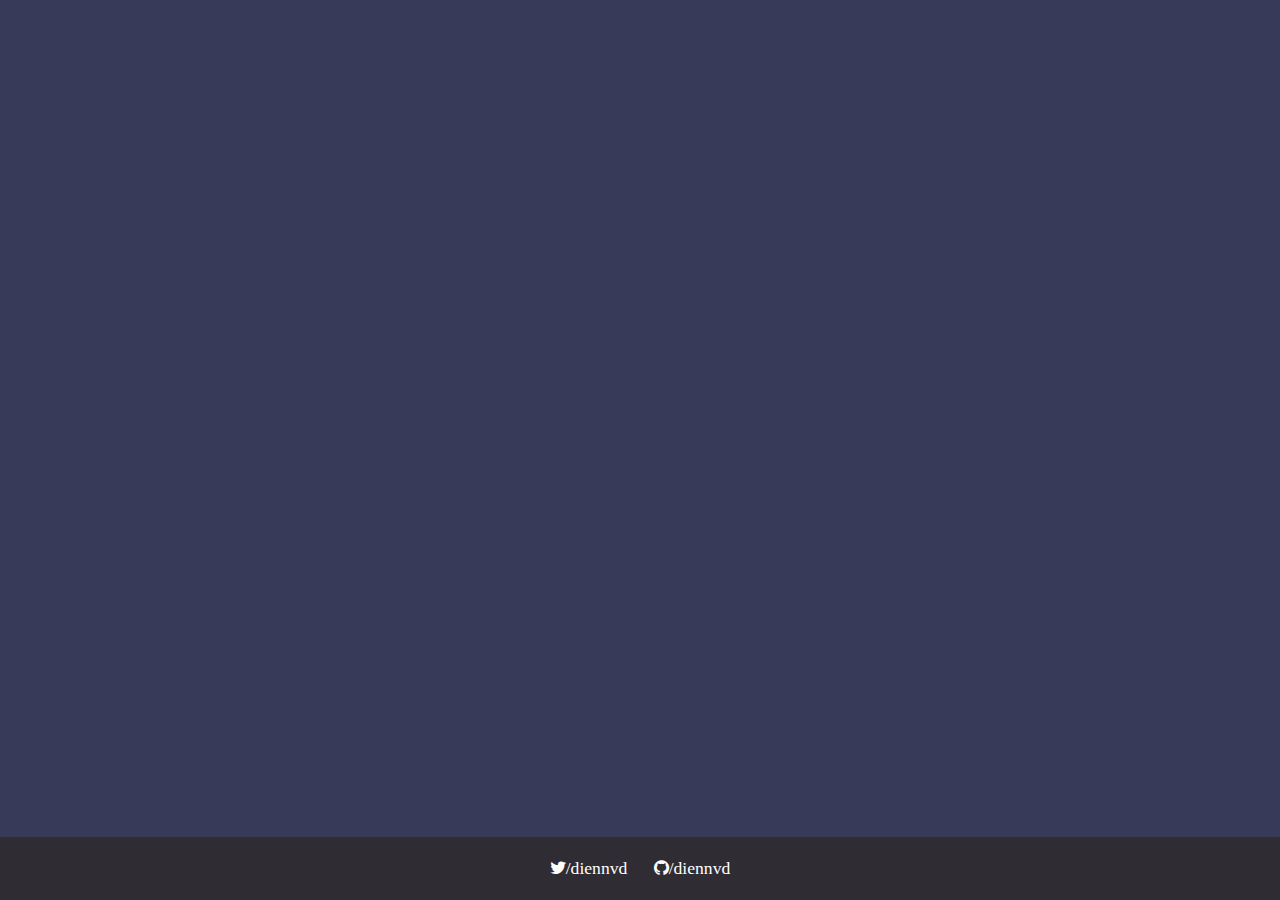
<file: index.html>
<!DOCTYPE html>
<html>
  <head>
    <title>Open Docs</title>

    <meta name="viewport" content="width=device-width, initial-scale=1" />
    <link
      rel="stylesheet"
      href="https://cdnjs.cloudflare.com/ajax/libs/font-awesome/4.7.0/css/font-awesome.min.css"
    />

    <link rel="shortcut icon" type="image/x-icon" href="abc.ico" />
    <link rel="stylesheet" href="index.css" />
  </head>
  <body>
    
    <footer>
      <div>
        <br />
        <a href="https://twitter.com/diennvd"
          target="_blank"
          ><i class="fa fa-twitter"></i>/diennvd &emsp;</a
        >
        <a href="https://github.com/diennvd"
          target="_blank"
          ><i class="fa fa-github"></i>/diennvd</a
        >
        <br />
        <br />
      </div>
    </footer>
  </body>
</html>
</file>
<file: index.css>
body {
        font-family: Calibri;
        font-size: 110%;
        background-color: #383A59;
        color: white;
        -webkit-user-select: none; /*(Chrome/Safari/Opera)*/
        -moz-user-select: none; /*(Firefox)*/
        -ms-user-select: none; /*(IE/Edge)*/
      }

a,
a:hover,
a:active,
a:visited,
a:focus {
        color: white;
        background-color: transparent;
        text-decoration: none;
        }

footer {
        position: fixed;
        left: 0;
        bottom: 0;
        width: 100%;
        background-color: #302c34;
        color: white;
        text-align: center;
      }
</file>
